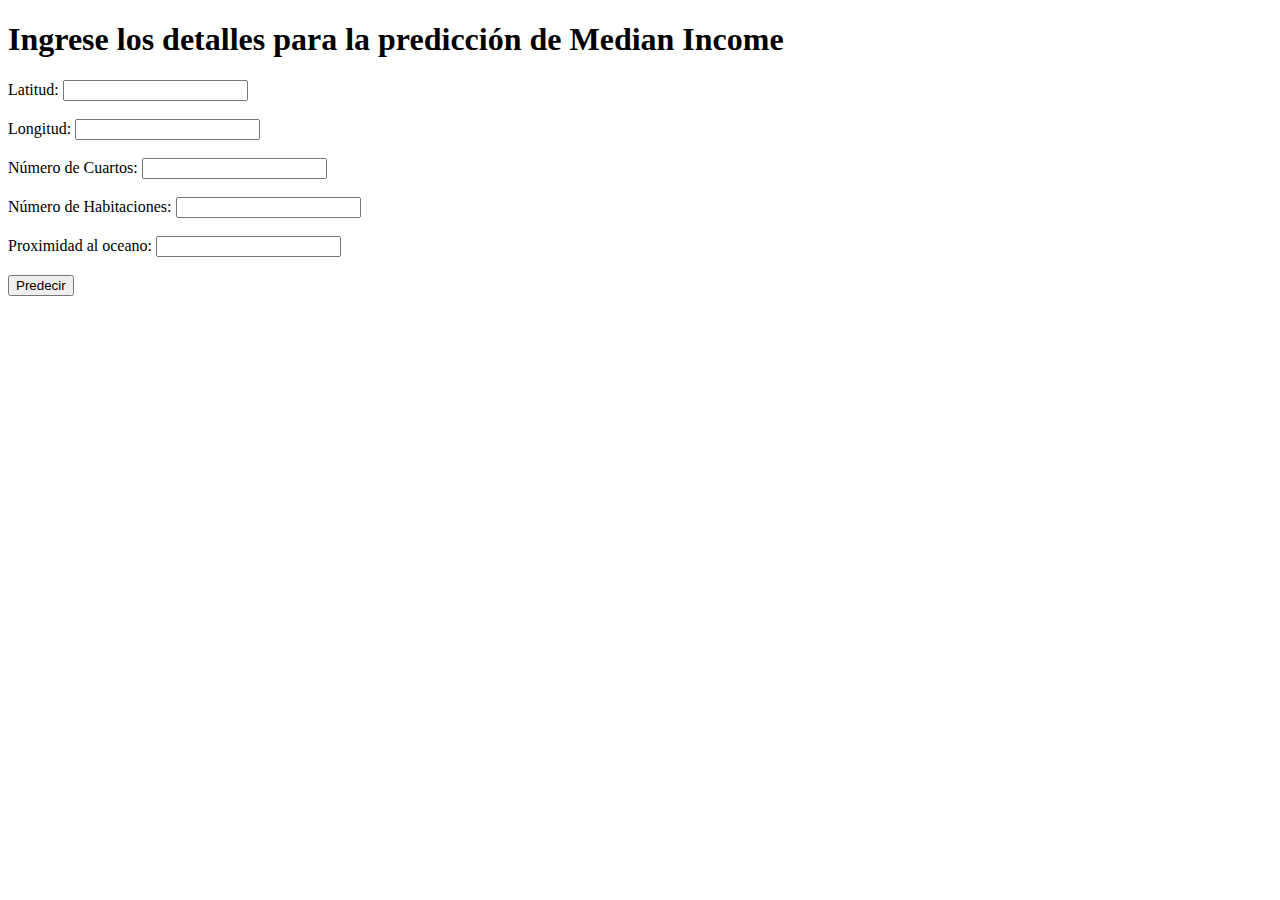
<file: templates/index.html>
<!DOCTYPE html>
<html>
<head>
    <title>Predicción de Median Income</title>
</head>
<body>
    <h1>Ingrese los detalles para la predicción de Median Income</h1>
    <form action="/predict" method="post">
        <label for="latitude">Latitud:</label>
        <input type="text" id="latitude" name="latitude"><br><br>
        
        <label for="longitude">Longitud:</label>
        <input type="text" id="longitude" name="longitude"><br><br>
        
        <label for="total_rooms">Número de Cuartos:</label>
        <input type="text" id="total_rooms" name="total_rooms"><br><br>
        
        <label for="total_bedrooms">Número de Habitaciones:</label>
        <input type="text" id="total_bedrooms" name="total_bedrooms"><br><br>

        <label for="ocean_proximity">Proximidad al oceano:</label>
        <input type="text" id="ocean_proximity" name="ocean_proximity"><br><br>
        
        <input type="submit" value="Predecir">
    </form>
</body>
</html>
</file>
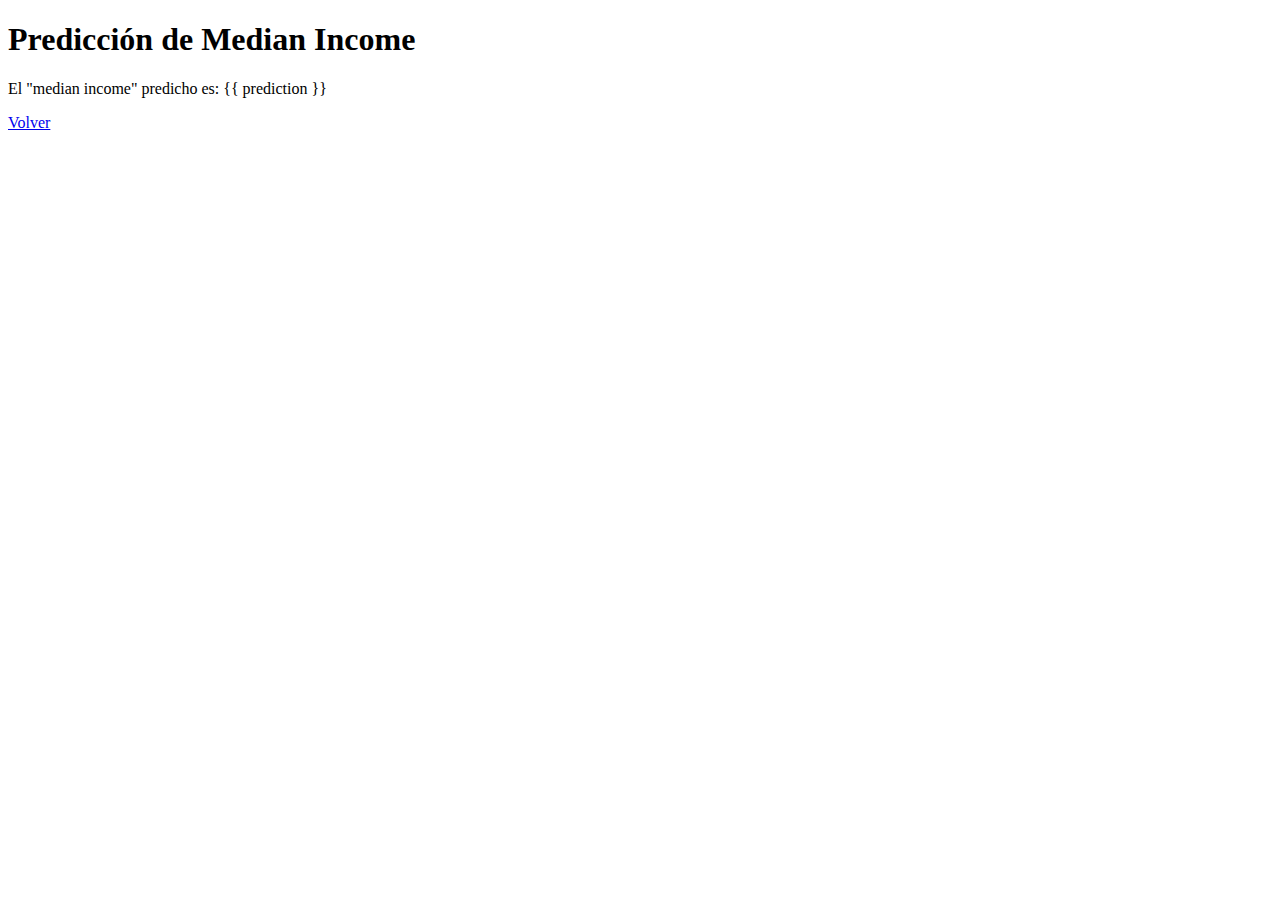
<file: templates/result.html>
<!DOCTYPE html>
<html>
<head>
    <title>Resultado de la Predicción</title>
</head>
<body>
    <h1>Predicción de Median Income</h1>
    <p>El "median income" predicho es: {{ prediction }}</p>
    <a href="/">Volver</a>
</body>
</html>
</file>
